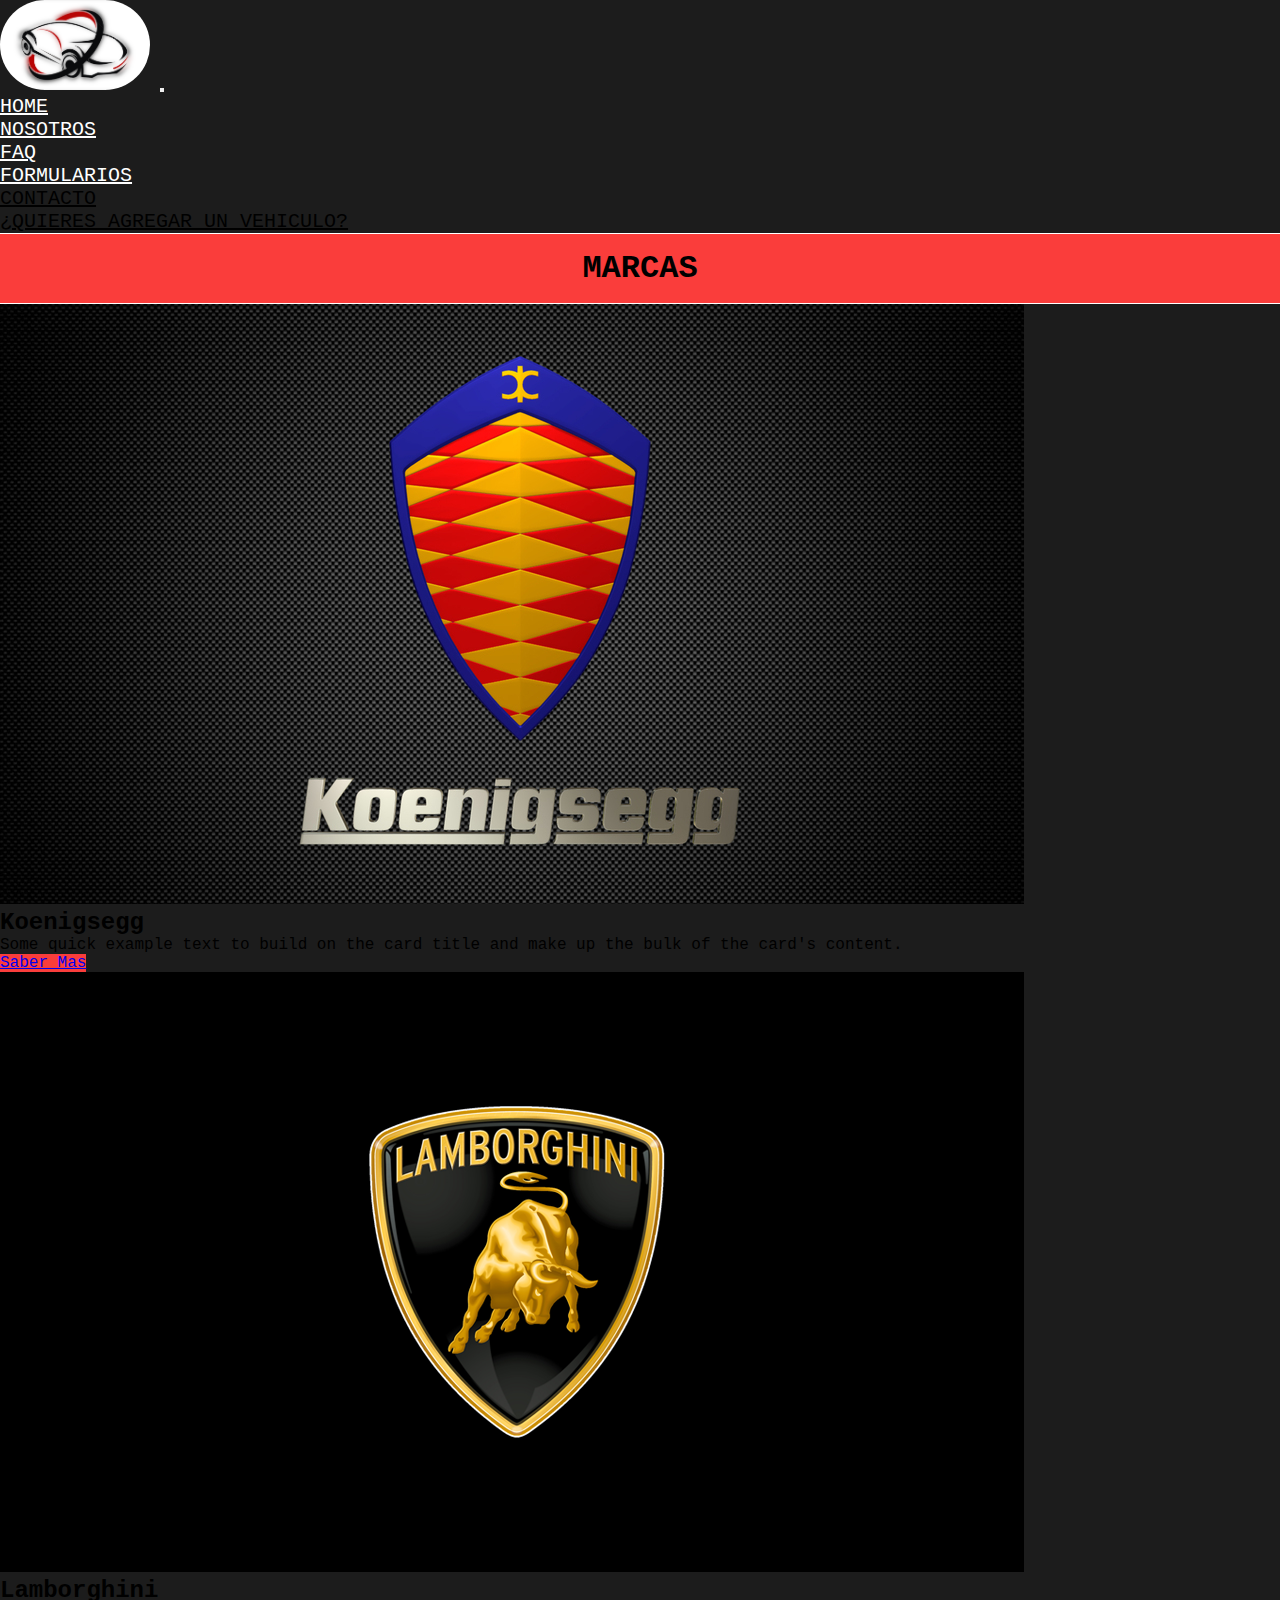
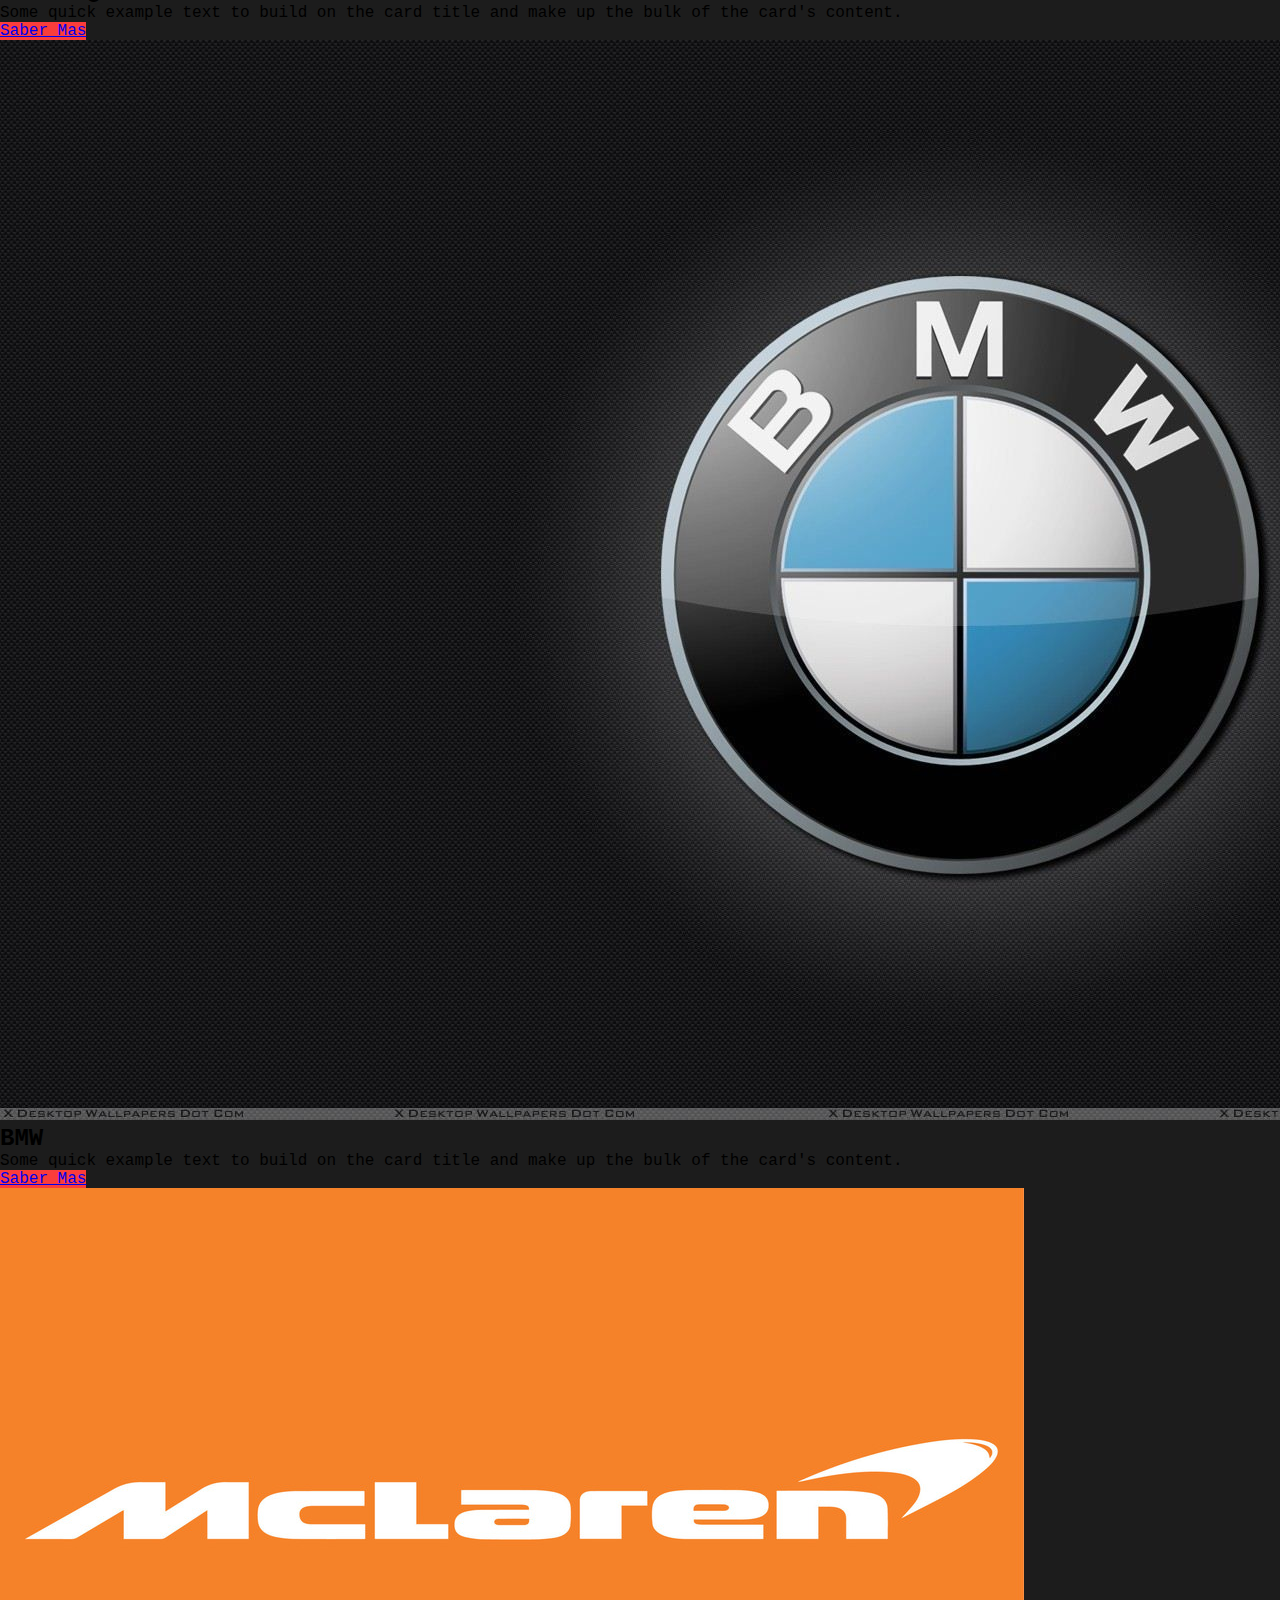
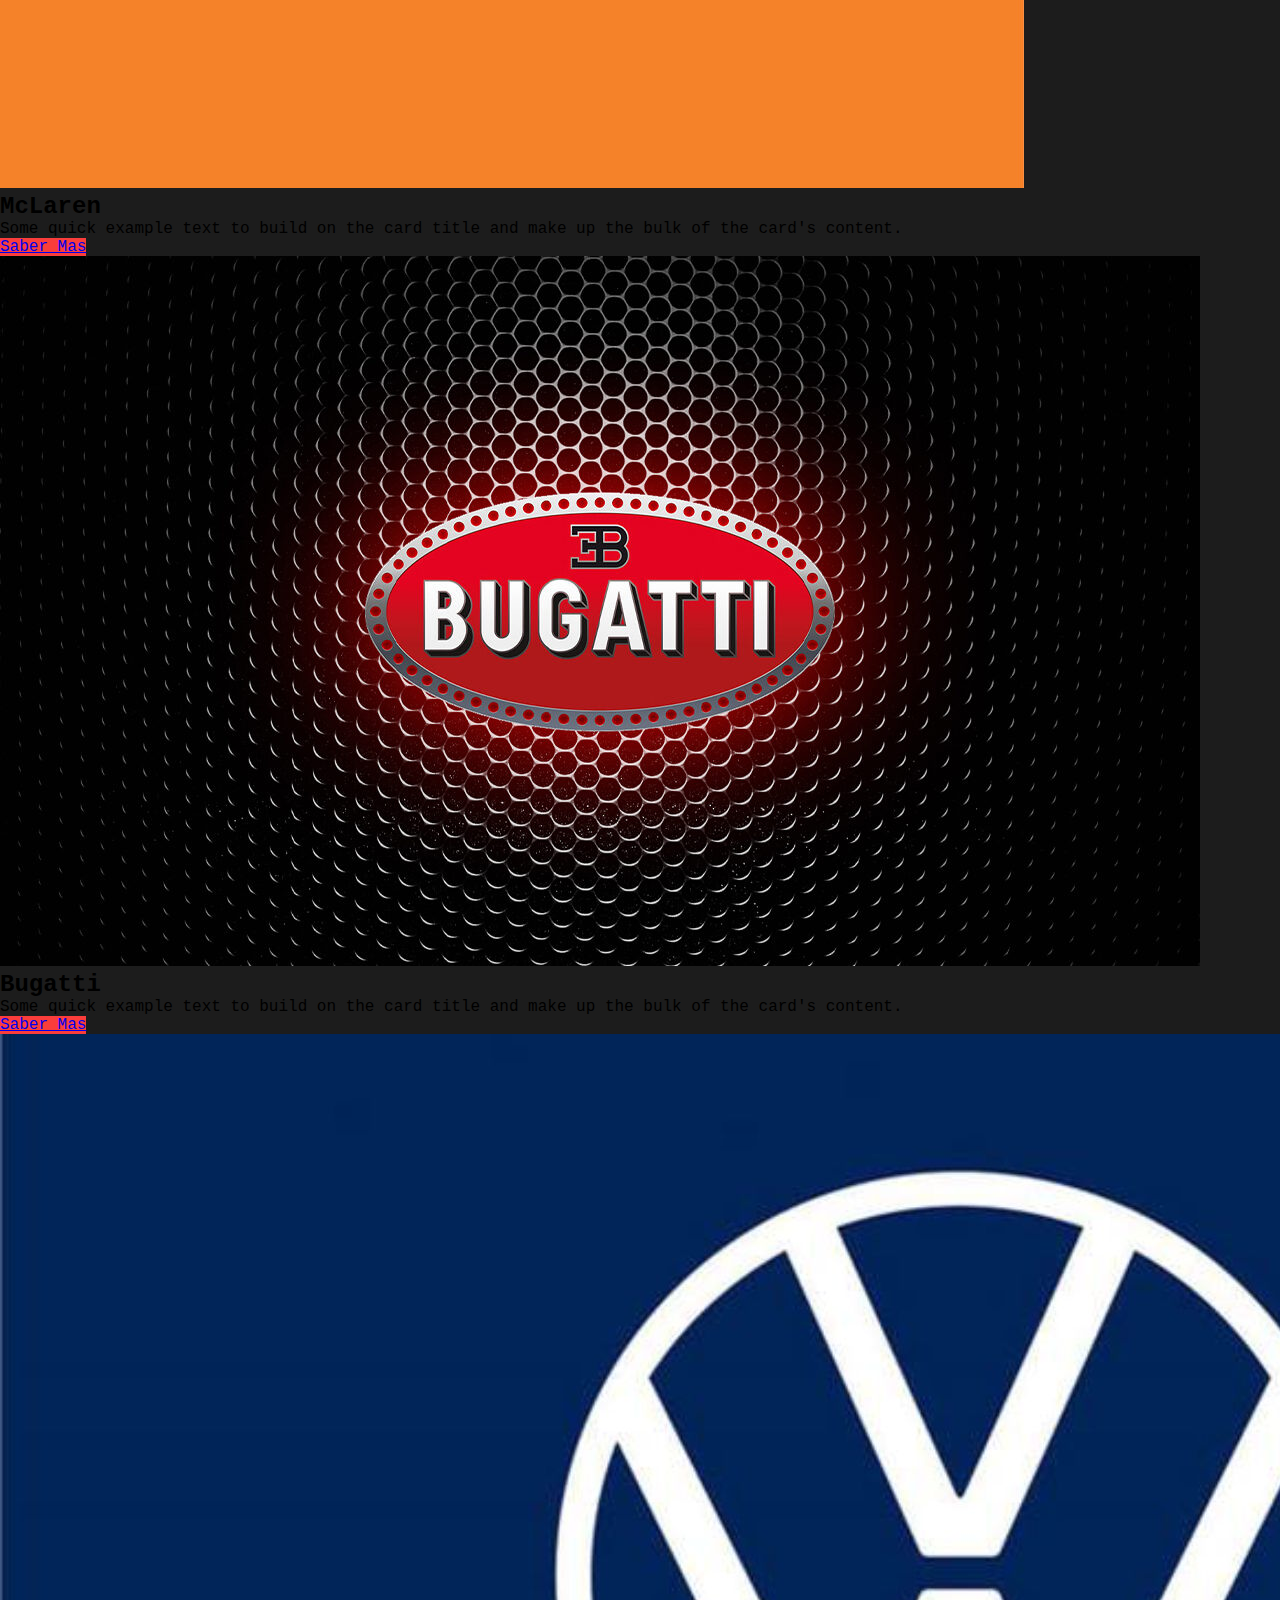
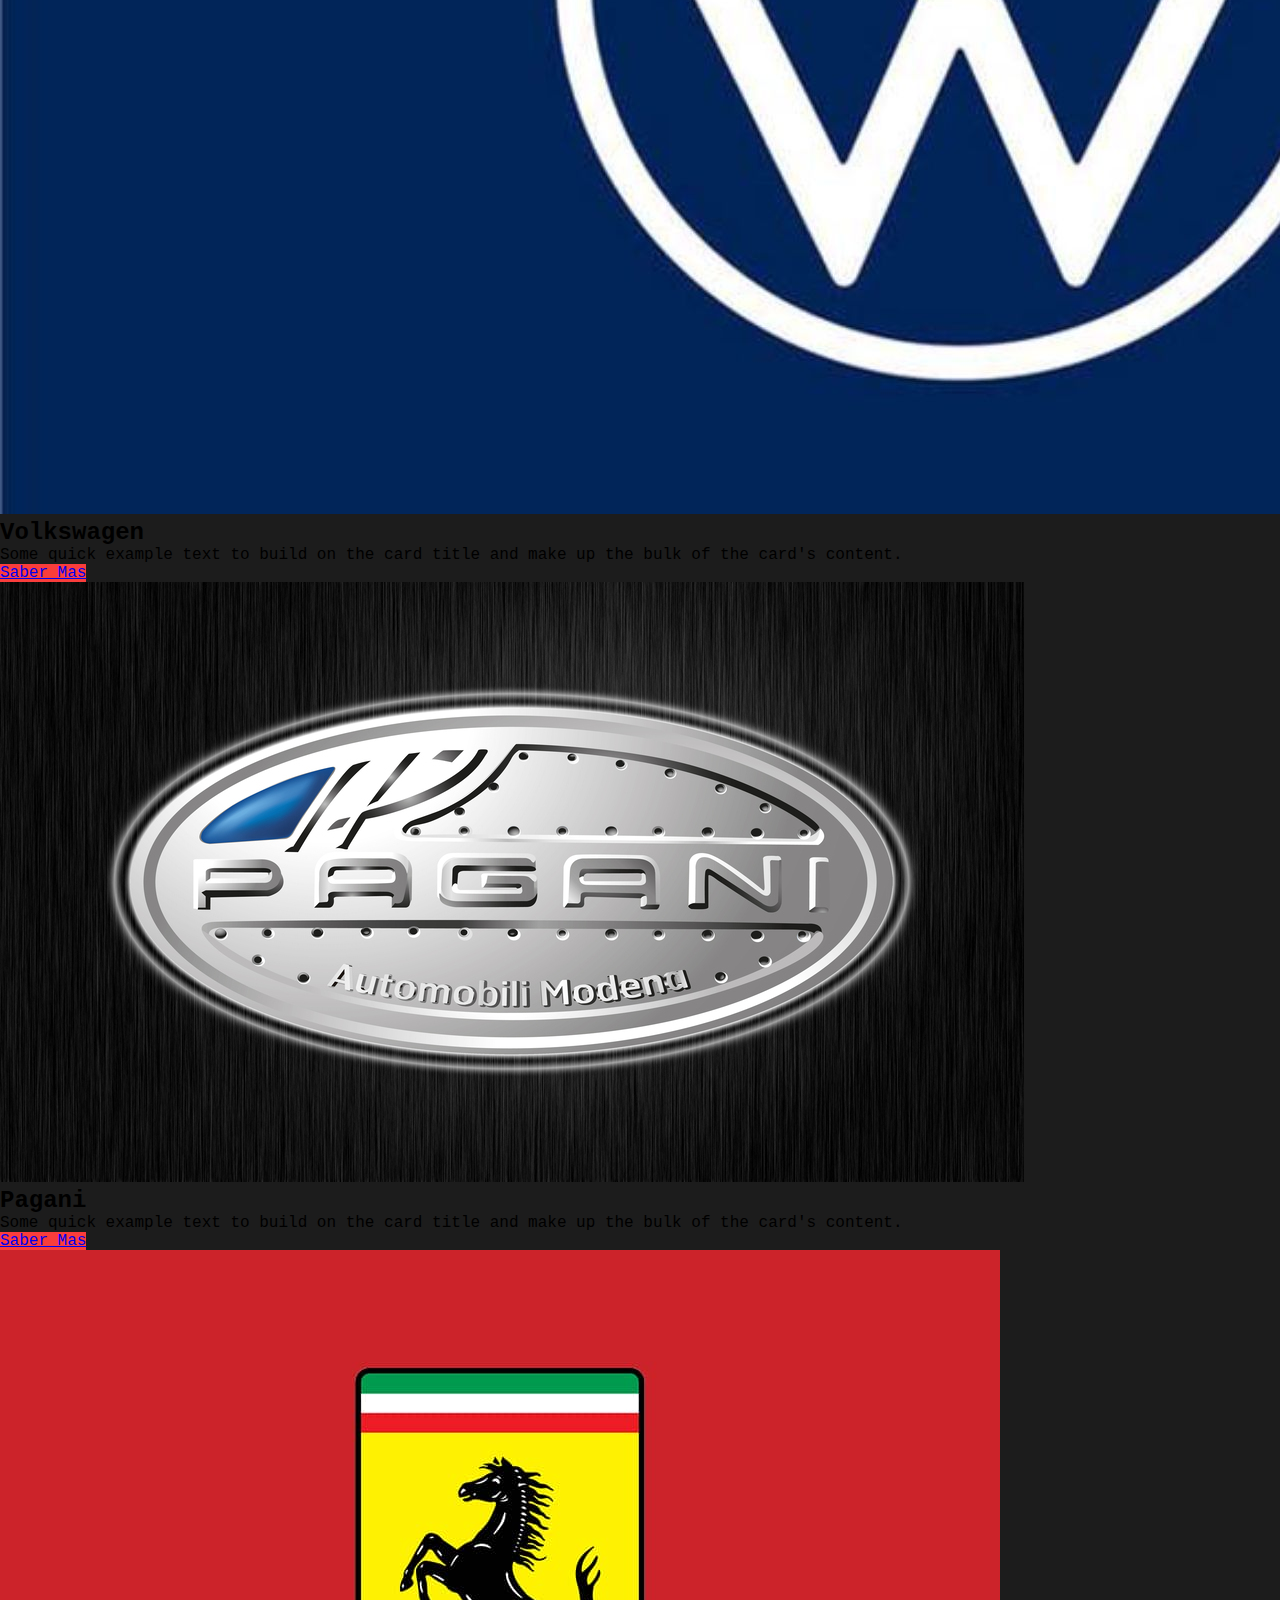
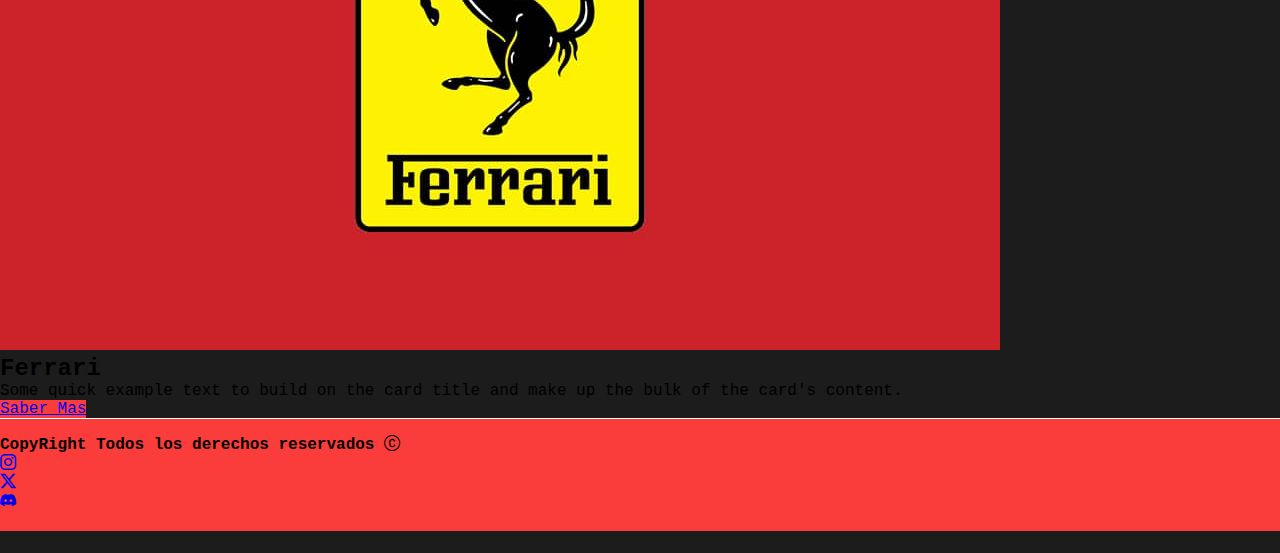
<file: index.html>
<!DOCTYPE html>
<html lang="es">
  <head>
    <meta charset="UTF-8" />
    <meta name="viewport" content="width=device-width, initial-scale=1.0" />
    <meta name="description" content="Somos una pagina aficionada a los motores, que busca brindar la mayor informacion actualizada hasta la fecha">
    <title>TuMundoMotor</title>
    <link
      href="https://cdn.jsdelivr.net/npm/bootstrap@5.3.2/dist/css/bootstrap.min.css"
      rel="stylesheet"
      integrity="sha384-T3c6CoIi6uLrA9TneNEoa7RxnatzjcDSCmG1MXxSR1GAsXEV/Dwwykc2MPK8M2HN"
      crossorigin="anonymous"
    />
    <link
      rel="stylesheet"
      href="https://cdn.jsdelivr.net/npm/bootstrap-icons@1.11.1/font/bootstrap-icons.css"
    />
    <link rel="stylesheet" href="css/style.css" />
  </head>
  <body>
    <header class="navbar navbar-expand-lg sticky-top">
      <a class="navbar-brand" href="#"
        ><img
          class="logo"
          src="imagenes/segundo-logo.editado.png"
          alt="logo pag"
      /></a>
      <button
        class="navbar-toggler"
        type="button"
        data-bs-toggle="collapse"
        data-bs-target="#navbarNavDropdown"
        aria-controls="navbarNavDropdown"
        aria-expanded="false"
        aria-label="Toggle navigation"
      >
        <span class="navbar-toggler-icon"></span>
      </button>
      <div class="collapse navbar-collapse" id="navbarNavDropdown">
        <ul class="navbar-nav mx-auto menuNav">
          <li class="nav-item">
            <a class="nav-link" aria-current="page" href="#">Home</a>
          </li>
          <li class="nav-item">
            <a class="nav-link" href="html/nosotros.html">Nosotros</a>
          </li>
          <li class="nav-item">
            <a class="nav-link" href="html/faq.html">FAQ</a>
          </li>
          <li class="nav-item dropdown">
            <a
              class="nav-link dropdown-toggle"
              href="#"
              role="button"
              data-bs-toggle="dropdown"
              aria-expanded="false"
            >
              Formularios
            </a>
            <ul class="dropdown-menu menuForm">
              <li>
                <a class="dropdown-item" href="html/contacto.html">Contacto</a>
              </li>
              <li>
                <a class="dropdown-item" href="html/agregarVehiculo.html"
                  >¿Quieres Agregar Un Vehiculo?</a
                >
              </li>
            </ul>
          </li>
        </ul>
      </div>
    </header>

    <h1 class="marca">Marcas</h1>
    <section class="container-fluid">
      <div class="row">
        <div class="card col-xl-3 col-md-6 col-sm-12 border border-black">
          <img
            src="imagenes/logo-koenigseg-ultimo.jpg"
            class="card-img-top border"
            alt="Logo Koeniseg"
          />
          <div class="card-body">
            <h2 class="card-title text-center fw-semibold text-uppercase">
              Koenigsegg
            </h2>
            <p class="card-text text-center">
              Some quick example text to build on the card title and make up the
              bulk of the card's content.
            </p>
            <div class="colorHover">
              <a
                href="html/koenisegg.html"
                class="btn colorBoton d-flex justify-content-center fw-semibold"
                >Saber Mas</a
              >
            </div>
          </div>
        </div>

        <div class="card col-xl-3 col-md-6 col-sm-12 border border-black">
          <img
            src="imagenes/Lamborghini-logo.png"
            class="card-img-top border"
            alt="logo lamborghini"
          />
          <div class="card-body">
            <h2 class="card-title text-center fw-semibold text-uppercase">
              Lamborghini
            </h2>
            <p class="card-text text-center">
              Some quick example text to build on the card title and make up the
              bulk of the card's content.
            </p>
            <div class="colorHover">
              <a
                href="#"
                class="btn colorBoton d-flex justify-content-center fw-semibold"
                >Saber Mas</a
              >
            </div>
          </div>
        </div>

        <div class="card col-xl-3 col-md-6 col-sm-12 border border-black">
          <img
            src="imagenes/logo-bmw2.jpg"
            class="card-img-top border border-black"
            alt="logo bmw"
          />
          <div class="card-body">
            <h2 class="card-title text-center fw-semibold text-uppercase">
              BMW
            </h2>
            <p class="card-text text-center">
              Some quick example text to build on the card title and make up the
              bulk of the card's content.
            </p>
            <div class="colorHover">
              <a
                href="#"
                class="btn colorBoton d-flex justify-content-center fw-semibold"
                >Saber Mas</a
              >
            </div>
          </div>
        </div>

        <div class="card col-xl-3 col-md-6 col-sm-12 border border-black">
          <img
            src="imagenes/logo-mcclaren-ultimo.jpg"
            class="card-img-top border border-black"
            alt="logo McLaren "
          />
          <div class="card-body">
            <h2 class="card-title text-center fw-semibold text-uppercase">
              McLaren
            </h2>
            <p class="card-text text-center">
              Some quick example text to build on the card title and make up the
              bulk of the card's content.
            </p>
            <div class="colorHover">
              <a
                href="#"
                class="btn colorBoton d-flex justify-content-center fw-semibold"
                >Saber Mas</a
              >
            </div>
          </div>
        </div>

        <div class="card col-xl-3 col-md-6 col-sm-12 border border-black">
          <img
            src="imagenes/logo-bugatti-ultimo.jpg"
            class="card-img-top border border-black"
            alt="logo Bugatti "
          />
          <div class="card-body">
            <h2 class="card-title text-center fw-semibold text-uppercase">
              Bugatti
            </h2>
            <p class="card-text text-center">
              Some quick example text to build on the card title and make up the
              bulk of the card's content.
            </p>
            <div class="colorHover">
              <a
                href="#"
                class="btn colorBoton d-flex justify-content-center fw-semibold"
                >Saber Mas</a
              >
            </div>
          </div>
        </div>

        <div class="card col-xl-3 col-md-6 col-sm-12 border border-black">
          <img
            src="imagenes/logo-volksvagen.jpg"
            class="card-img-top border border-black"
            alt="logo volksvagen "
          />
          <div class="card-body">
            <h2 class="card-title text-center fw-semibold text-uppercase">
              Volkswagen
            </h2>
            <p class="card-text text-center">
              Some quick example text to build on the card title and make up the
              bulk of the card's content.
            </p>
            <div class="colorHover">
              <a
                href="#"
                class="btn colorBoton d-flex justify-content-center fw-semibold"
                >Saber Mas</a
              >
            </div>
          </div>
        </div>

        <div class="card col-xl-3 col-md-6 col-sm-12 border border-black">
          <img
            src="imagenes/logo-pagani.jpg"
            class="card-img-top border border-black"
            alt="logo Pagani "
          />
          <div class="card-body">
            <h2 class="card-title text-center fw-semibold text-uppercase">
              Pagani
            </h2>
            <p class="card-text text-center">
              Some quick example text to build on the card title and make up the
              bulk of the card's content.
            </p>
            <div class="colorHover">
              <a
                href="#"
                class="btn colorBoton d-flex justify-content-center fw-semibold"
                >Saber Mas</a
              >
            </div>
          </div>
        </div>

        <div class="card col-xl-3 col-md-6 col-sm-12 border border-black">
          <img
            src="imagenes/logo-ferrari.jpg"
            class="card-img-top border border-black"
            alt="logo ferrari "
          />
          <div class="card-body">
            <h2 class="card-title text-center fw-semibold text-uppercase">
              Ferrari
            </h2>
            <p class="card-text text-center">
              Some quick example text to build on the card title and make up the
              bulk of the card's content.
            </p>
            <div class="colorHover">
              <a
                href="#"
                class="btn colorBoton d-flex justify-content-center fw-semibold"
                >Saber Mas</a
              >
            </div>
          </div>
        </div>
      </div>
    </section>

    <footer class="footer mt-2">
      <div class="row mx-auto">
        <div class="text-center">
          <p>
            CopyRight Todos los derechos reservados
            <i class="bi bi-c-circle"></i>
          </p>
        </div>

        <div class="text-center">
          <ul class="list-unstyled list-inline">
            <li class="list-inline-item">
              <a
                href="https://www.instagram.com/koenigsegg/"
                target="_blank"
                class="text-dark"
              >
                <i class="bi bi-instagram"></i>
              </a>
            </li>

            <li class="list-inline-item">
              <a
                href="https://twitter.com/koenigsegg"
                target="_blank"
                class="text-dark"
              >
                <i class="bi bi-twitter-x"></i>
              </a>
            </li>

            <li class="list-inline-item">
              <a
                href="https://discord.gg/topdrives"
                target="_blank"
                class="text-dark"
              >
                <i class="bi bi-discord"></i>
              </a>
            </li>
          </ul>
        </div>
      </div>
    </footer>

    <script
      src="https://cdn.jsdelivr.net/npm/bootstrap@5.3.2/dist/js/bootstrap.bundle.min.js"
      integrity="sha384-C6RzsynM9kWDrMNeT87bh95OGNyZPhcTNXj1NW7RuBCsyN/o0jlpcV8Qyq46cDfL"
      crossorigin="anonymous"
    ></script>
  </body>
</html>
</file>
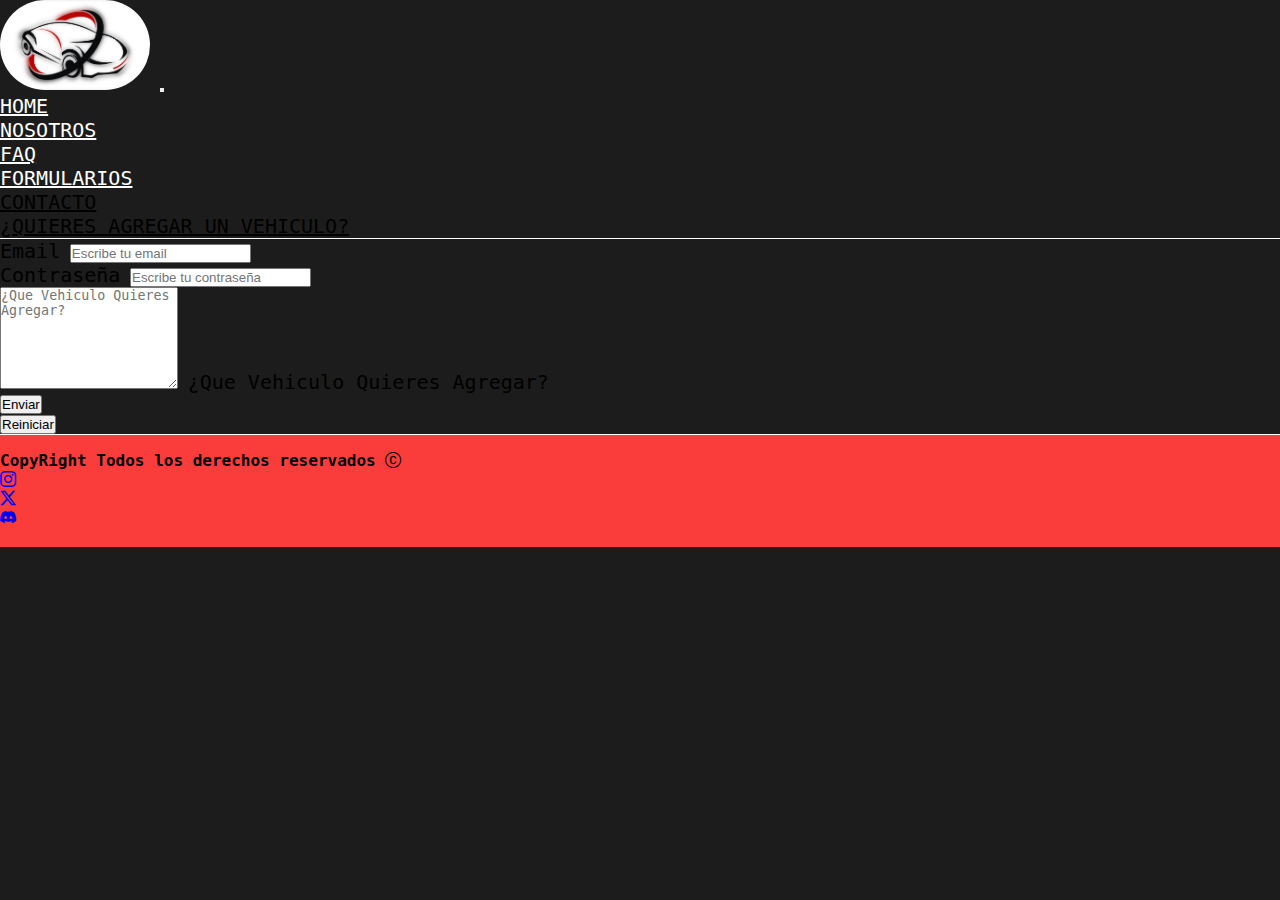
<file: html/agregarVehiculo.html>
<!DOCTYPE html>
<html lang="es">
  <head>
    <meta charset="UTF-8" />
    <meta name="viewport" content="width=device-width, initial-scale=1.0" />
    <meta
      name="description"
      content="Somos una pagina aficionada a los motores, que busca brindar la mayor informacion actualizada hasta la fecha"
    />
    <title>TuMundoMotor</title>
    <link
      href="https://cdn.jsdelivr.net/npm/bootstrap@5.3.2/dist/css/bootstrap.min.css"
      rel="stylesheet"
      integrity="sha384-T3c6CoIi6uLrA9TneNEoa7RxnatzjcDSCmG1MXxSR1GAsXEV/Dwwykc2MPK8M2HN"
      crossorigin="anonymous"
    />
    <link
      rel="stylesheet"
      href="https://cdn.jsdelivr.net/npm/bootstrap-icons@1.11.1/font/bootstrap-icons.css"
    />
    <link rel="stylesheet" href="../css/style.css" />
  </head>
  <body>
    <header class="navbar navbar-expand-lg sticky-top">
      <a class="navbar-brand" href="../index.html"
        ><img
          class="logo"
          src="../imagenes/segundo-logo.editado.png"
          alt="logo pag"
      /></a>
      <button
        class="navbar-toggler"
        type="button"
        data-bs-toggle="collapse"
        data-bs-target="#navbarNavDropdown"
        aria-controls="navbarNavDropdown"
        aria-expanded="false"
        aria-label="Toggle navigation"
      >
        <span class="navbar-toggler-icon"></span>
      </button>
      <div class="collapse navbar-collapse" id="navbarNavDropdown">
        <ul class="navbar-nav mx-auto menuNav">
          <li class="nav-item">
            <a class="nav-link" aria-current="page" href="../index.html"
              >Home</a
            >
          </li>
          <li class="nav-item">
            <a class="nav-link" href="nosotros.html">Nosotros</a>
          </li>
          <li class="nav-item">
            <a class="nav-link" href="faq.html">FAQ</a>
          </li>
          <li class="nav-item dropdown">
            <a
              class="nav-link dropdown-toggle"
              href="#"
              role="button"
              data-bs-toggle="dropdown"
              aria-expanded="false"
            >
              Formularios
            </a>
            <ul class="dropdown-menu menuForm">
              <li>
                <a class="dropdown-item" href="contacto.html">Contacto</a>
              </li>
              <li>
                <a class="dropdown-item" href="agregarVehiculo.html"
                  >¿Quieres Agregar Un Vehiculo?</a
                >
              </li>
            </ul>
          </li>
        </ul>
      </div>
    </header>

    <div class="container">
      <form class="row mb-4 mt-4 border border-white p-3 text-center">
        <div class="col-6">
          <label for="emailInput" class="form-label text-white fw-semibold"
            >Email</label
          >
          <input
            type="email"
            class="form-control"
            id="emailInput"
            placeholder="Escribe tu email"
          />
        </div>

        <div class="col-6">
          <label for="inputPass" class="form-label text-white fw-semibold"
            >Contraseña</label
          >
          <input
            type="password"
            class="form-control"
            id="inputPass"
            placeholder="Escribe tu contraseña"
          />
        </div>

        <div class="col-12">
          <div class="form-floating mt-3">
            <textarea
              class="form-control"
              placeholder="¿Que Vehiculo Quieres Agregar?"
              id="floatingTextarea2"
              style="height: 100px"
            ></textarea>
            <label for="floatingTextarea2"
              >¿Que Vehiculo Quieres Agregar?</label
            >
          </div>
        </div>

        <div class="col-6 mt-2">
          <button type="submit" class="btn btn-light">Enviar</button>
        </div>

        <div class="col-6 mt-2">
          <button type="reset" class="btn btn-light">Reiniciar</button>
        </div>
      </form>
    </div>

    <footer class="footer">
      <div class="row mx-auto">
        <div class="text-center">
          <p>
            CopyRight Todos los derechos reservados
            <i class="bi bi-c-circle"></i>
          </p>
        </div>

        <div class="text-center">
          <ul class="list-unstyled list-inline">
            <li class="list-inline-item">
              <a
                href="https://www.instagram.com/koenigsegg/"
                target="_blank"
                class="text-dark"
              >
                <i class="bi bi-instagram"></i>
              </a>
            </li>

            <li class="list-inline-item">
              <a
                href="https://twitter.com/koenigsegg"
                target="_blank"
                class="text-dark"
              >
                <i class="bi bi-twitter-x"></i>
              </a>
            </li>

            <li class="list-inline-item">
              <a
                href="https://discord.gg/topdrives"
                target="_blank"
                class="text-dark"
              >
                <i class="bi bi-discord"></i>
              </a>
            </li>
          </ul>
        </div>
      </div>
    </footer>

    <script
      src="https://cdn.jsdelivr.net/npm/bootstrap@5.3.2/dist/js/bootstrap.bundle.min.js"
      integrity="sha384-C6RzsynM9kWDrMNeT87bh95OGNyZPhcTNXj1NW7RuBCsyN/o0jlpcV8Qyq46cDfL"
      crossorigin="anonymous"
    ></script>
  </body>
</html>
</file>
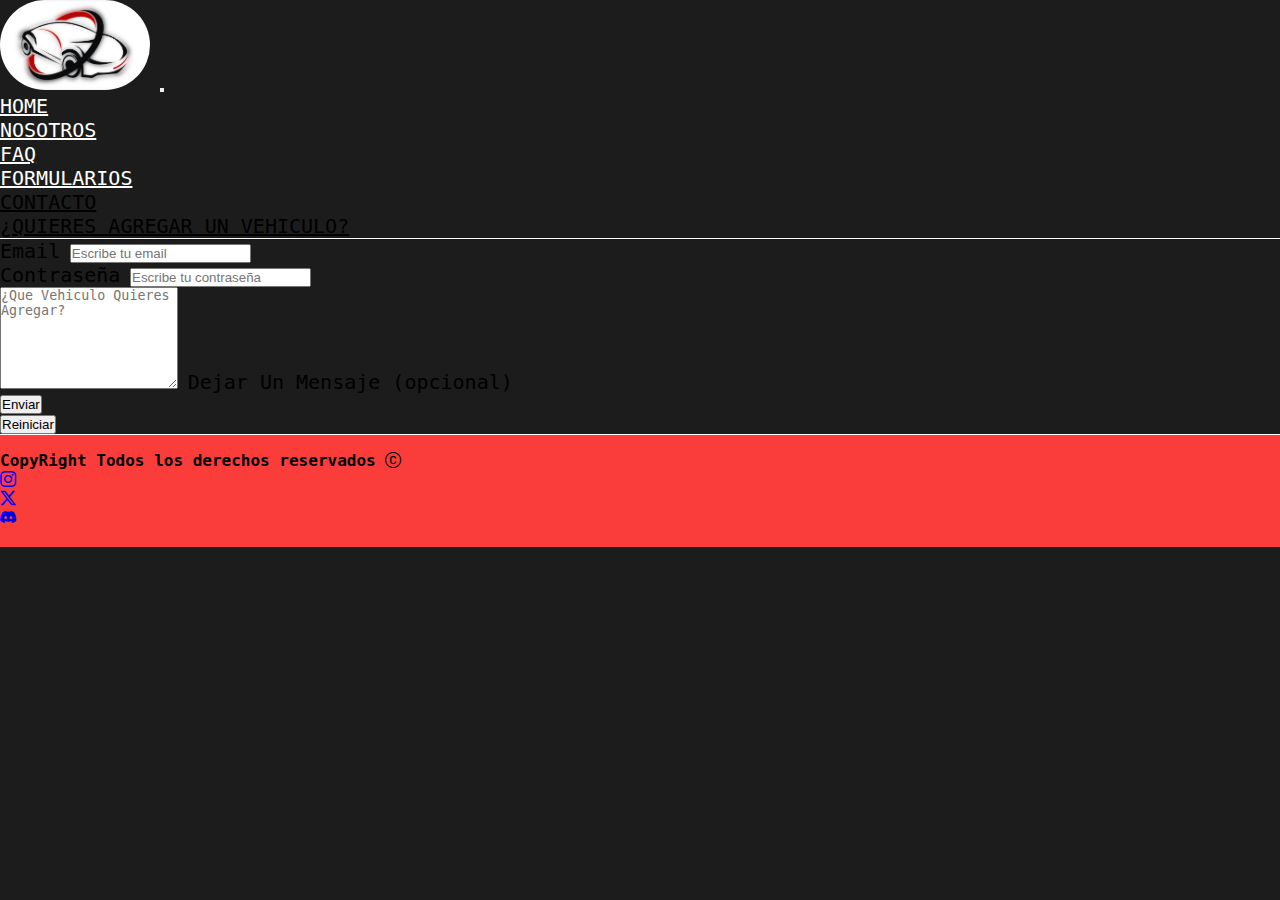
<file: html/contacto.html>
<!DOCTYPE html>
<html lang="es">
  <head>
    <meta charset="UTF-8" />
    <meta name="viewport" content="width=device-width, initial-scale=1.0" />
    <meta name="description" content="Somos una pagina aficionada a los motores, que busca brindar la mayor informacion actualizada hasta la fecha">
    <title>TuMundoMotor</title>
    <link
      href="https://cdn.jsdelivr.net/npm/bootstrap@5.3.2/dist/css/bootstrap.min.css"
      rel="stylesheet"
      integrity="sha384-T3c6CoIi6uLrA9TneNEoa7RxnatzjcDSCmG1MXxSR1GAsXEV/Dwwykc2MPK8M2HN"
      crossorigin="anonymous"
    />
    <link
      rel="stylesheet"
      href="https://cdn.jsdelivr.net/npm/bootstrap-icons@1.11.1/font/bootstrap-icons.css"
    />
    <link rel="stylesheet" href="../css/style.css" />
  </head>
  <body>
    <header class="navbar navbar-expand-lg sticky-top">
      <a class="navbar-brand" href="../index.html"
        ><img
          class="logo"
          src="../imagenes/segundo-logo.editado.png"
          alt="logo pag"
      /></a>
      <button
        class="navbar-toggler"
        type="button"
        data-bs-toggle="collapse"
        data-bs-target="#navbarNavDropdown"
        aria-controls="navbarNavDropdown"
        aria-expanded="false"
        aria-label="Toggle navigation"
      >
        <span class="navbar-toggler-icon"></span>
      </button>
      <div class="collapse navbar-collapse" id="navbarNavDropdown">
        <ul class="navbar-nav mx-auto menuNav">
          <li class="nav-item">
            <a class="nav-link" aria-current="page" href="../index.html"
              >Home</a
            >
          </li>
          <li class="nav-item">
            <a class="nav-link" href="nosotros.html">Nosotros</a>
          </li>
          <li class="nav-item">
            <a class="nav-link" href="faq.html">FAQ</a>
          </li>
          <li class="nav-item dropdown">
            <a
              class="nav-link dropdown-toggle"
              href="#"
              role="button"
              data-bs-toggle="dropdown"
              aria-expanded="false"
            >
              Formularios
            </a>
            <ul class="dropdown-menu menuForm">
              <li>
                <a class="dropdown-item" href="contacto.html">Contacto</a>
              </li>
              <li>
                <a class="dropdown-item" href="agregarVehiculo.html"
                  >¿Quieres Agregar Un Vehiculo?</a
                >
              </li>
            </ul>
          </li>
        </ul>
      </div>
    </header>

    <div class="container">
      <form class="row mb-4 mt-4 border border-white p-3 text-center">
        <div class="col-6">
          <label for="emailInput" class="form-label text-white fw-semibold"
            >Email</label
          >
          <input
            type="email"
            class="form-control"
            id="emailInput"
            placeholder="Escribe tu email"
          />
        </div>

        <div class="col-6">
          <label for="inputPass" class="form-label text-white fw-semibold"
            >Contraseña</label
          >
          <input
            type="password"
            class="form-control"
            id="inputPass"
            placeholder="Escribe tu contraseña"
          />
        </div>

        <div class="col-12">
          <div class="form-floating mt-3">
            <textarea
              class="form-control"
              placeholder="¿Que Vehiculo Quieres Agregar?"
              id="floatingTextarea2"
              style="height: 100px"
            ></textarea>
            <label for="floatingTextarea2"
              >Dejar Un Mensaje (opcional)</label
            >
          </div>
        </div>

        <div class="col-6 mt-2">
          <button type="submit" class="btn btn-light">Enviar</button>
        </div>

        <div class="col-6 mt-2">
          <button type="reset" class="btn btn-light">Reiniciar</button>
        </div>
      </form>
    </div>

    <footer class="footer">
      <div class="row mx-auto">
        <div class="text-center">
          <p>
            CopyRight Todos los derechos reservados
            <i class="bi bi-c-circle"></i>
          </p>
        </div>

        <div class="text-center">
          <ul class="list-unstyled list-inline">
            <li class="list-inline-item">
              <a
                href="https://www.instagram.com/koenigsegg/"
                target="_blank"
                class="text-dark"
              >
                <i class="bi bi-instagram"></i>
              </a>
            </li>

            <li class="list-inline-item">
              <a
                href="https://twitter.com/koenigsegg"
                target="_blank"
                class="text-dark"
              >
                <i class="bi bi-twitter-x"></i>
              </a>
            </li>

            <li class="list-inline-item">
              <a
                href="https://discord.gg/topdrives"
                target="_blank"
                class="text-dark"
              >
                <i class="bi bi-discord"></i>
              </a>
            </li>
          </ul>
        </div>
      </div>
    </footer>

    <script
      src="https://cdn.jsdelivr.net/npm/bootstrap@5.3.2/dist/js/bootstrap.bundle.min.js"
      integrity="sha384-C6RzsynM9kWDrMNeT87bh95OGNyZPhcTNXj1NW7RuBCsyN/o0jlpcV8Qyq46cDfL"
      crossorigin="anonymous"
    ></script>
  </body>
</html>
</file>
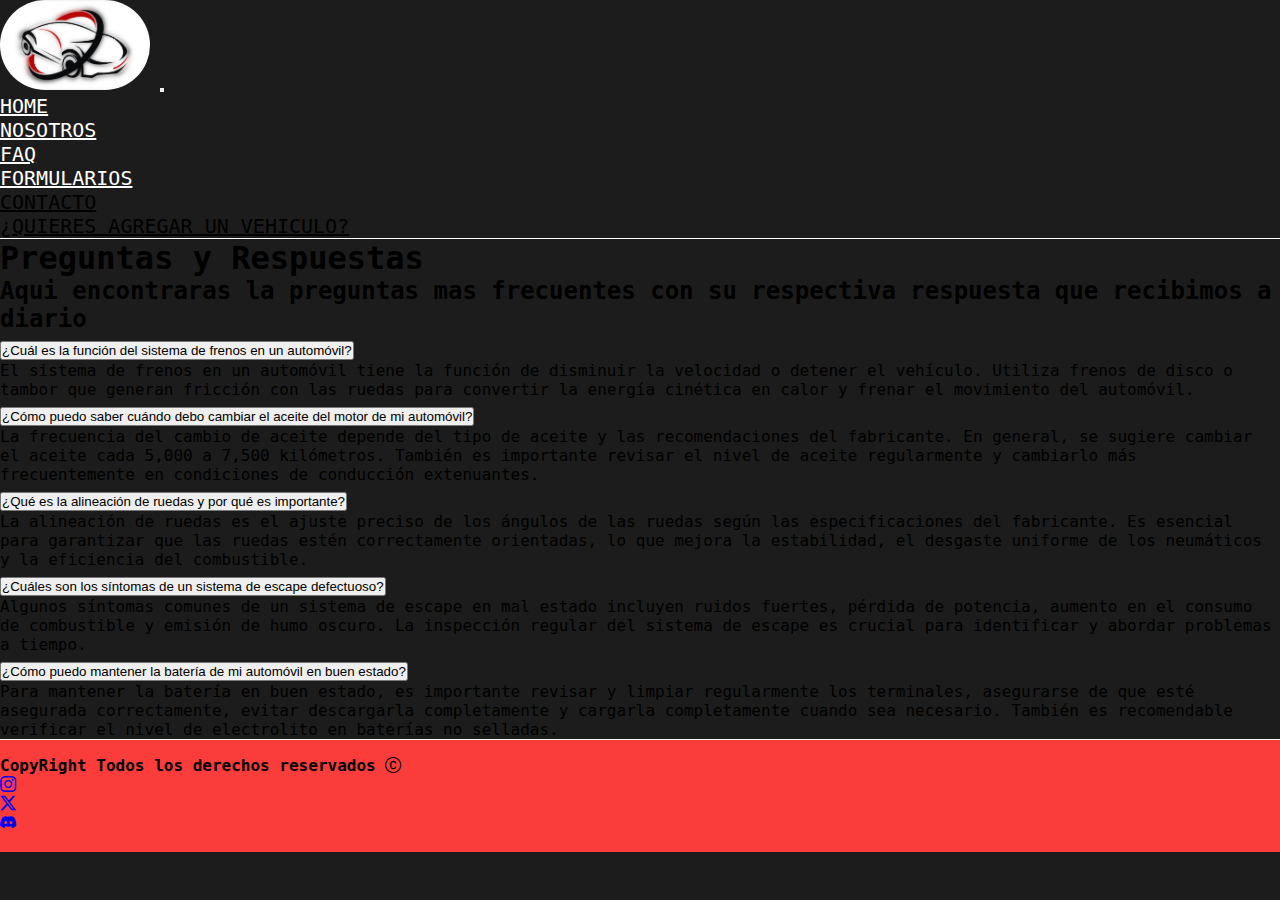
<file: html/faq.html>
<!DOCTYPE html>
<html lang="es">
  <head>
    <meta charset="UTF-8" />
    <meta name="viewport" content="width=device-width, initial-scale=1.0" />
    <meta name="description" content="Somos una pagina aficionada a los motores, que busca brindar la mayor informacion actualizada hasta la fecha">
    <title>TuMundoMotor</title>
    <link
      href="https://cdn.jsdelivr.net/npm/bootstrap@5.3.2/dist/css/bootstrap.min.css"
      rel="stylesheet"
      integrity="sha384-T3c6CoIi6uLrA9TneNEoa7RxnatzjcDSCmG1MXxSR1GAsXEV/Dwwykc2MPK8M2HN"
      crossorigin="anonymous"
    />
    <link
      rel="stylesheet"
      href="https://cdn.jsdelivr.net/npm/bootstrap-icons@1.11.1/font/bootstrap-icons.css"
    />
    <link rel="stylesheet" href="../css/style.css" />
  </head>
  <body>
    <header class="navbar navbar-expand-lg sticky-top">
      <a class="navbar-brand" href="../index.html"
        ><img
          class="logo"
          src="../imagenes/segundo-logo.editado.png"
          alt="logo pag"
      /></a>
      <button
        class="navbar-toggler"
        type="button"
        data-bs-toggle="collapse"
        data-bs-target="#navbarNavDropdown"
        aria-controls="navbarNavDropdown"
        aria-expanded="false"
        aria-label="Toggle navigation"
      >
        <span class="navbar-toggler-icon"></span>
      </button>
      <div class="collapse navbar-collapse" id="navbarNavDropdown">
        <ul class="navbar-nav mx-auto menuNav">
          <li class="nav-item">
            <a class="nav-link" aria-current="page" href="../index.html"
              >Home</a
            >
          </li>
          <li class="nav-item">
            <a class="nav-link" href="nosotros.html">Nosotros</a>
          </li>
          <li class="nav-item">
            <a class="nav-link" href="faq.html">FAQ</a>
          </li>
          <li class="nav-item dropdown">
            <a
              class="nav-link dropdown-toggle"
              href="#"
              role="button"
              data-bs-toggle="dropdown"
              aria-expanded="false"
            >
              Formularios
            </a>
            <ul class="dropdown-menu menuForm">
              <li>
                <a class="dropdown-item" href="contacto.html">Contacto</a>
              </li>
              <li>
                <a class="dropdown-item" href="agregarVehiculo.html"
                  >¿Quieres Agregar Un Vehiculo?</a
                >
              </li>
            </ul>
          </li>
        </ul>
      </div>
    </header>

    <main class="container-fluid">
      <h1 class="text-white text-uppercase fw-medium">
        Preguntas y Respuestas
      </h1>

      <h2 class="text-white fs-4">
        Aqui encontraras la preguntas mas frecuentes con su respectiva respuesta
        que recibimos a diario
      </h2>

      <!-- <p class="text-center">
        <button
          class="btn btn-outline-light fs-5 mt-4"
          type="button"
          data-bs-toggle="collapse"
          data-bs-target="#collapseWidthExample"
          aria-expanded="false"
          aria-controls="collapseWidthExample"
        >
          ¿Cuál es la función del sistema de frenos en un automóvil?
        </button>
      </p>
      <div style="min-height: 120px">
        <div
          class="collapse collapse-horizontal text-center"
          id="collapseWidthExample"
        >
          <div class="card card-body fs-5">
            El sistema de frenos en un automóvil tiene la función de disminuir
            la velocidad o detener el vehículo. Utiliza frenos de disco o tambor
            que generan fricción con las ruedas para convertir la energía
            cinética en calor y frenar el movimiento del automóvil.
          </div>
        </div>
      </div>

      <p class="text-center">
        <button
          class="btn btn-outline-light fs-5 mt-4"
          type="button"
          data-bs-toggle="collapse"
          data-bs-target="#collapseWidthExample"
          aria-expanded="false"
          aria-controls="collapseWidthExample"
        >
          ¿Cómo puedo saber cuándo debo cambiar el aceite del motor de mi
          automóvil?
        </button>
      </p>
      <div style="min-height: 120px">
        <div
          class="collapse collapse-horizontal text-center"
          id="collapseWidthExample"
        >
          <div class="card card-body fs-5">
            La frecuencia del cambio de aceite depende del tipo de aceite y las
            recomendaciones del fabricante. En general, se sugiere cambiar el
            aceite cada 5,000 a 7,500 kilómetros. También es importante revisar
            el nivel de aceite regularmente y cambiarlo más frecuentemente en
            condiciones de conducción extenuantes.
          </div>
        </div>
      </div>

      <p class="text-center">
        <button
          class="btn btn-outline-light fs-5 mt-4"
          type="button"
          data-bs-toggle="collapse"
          data-bs-target="#collapseWidthExample"
          aria-expanded="false"
          aria-controls="collapseWidthExample"
        >
          ¿Qué es la alineación de ruedas y por qué es importante?
        </button>
      </p>
      <div style="min-height: 120px">
        <div
          class="collapse collapse-horizontal text-center"
          id="collapseWidthExample"
        >
          <div class="card card-body fs-5">
            La alineación de ruedas es el ajuste preciso de los ángulos de las
            ruedas según las especificaciones del fabricante. Es esencial para
            garantizar que las ruedas estén correctamente orientadas, lo que
            mejora la estabilidad, el desgaste uniforme de los neumáticos y la
            eficiencia del combustible.
          </div>
        </div>
      </div>

      <p class="text-center">
        <button
          class="btn btn-outline-light fs-5 mt-4"
          type="button"
          data-bs-toggle="collapse"
          data-bs-target="#collapseWidthExample"
          aria-expanded="false"
          aria-controls="collapseWidthExample"
        >
          ¿Cuáles son los síntomas de un sistema de escape defectuoso?
        </button>
      </p>
      <div style="min-height: 120px">
        <div
          class="collapse collapse-horizontal text-center"
          id="collapseWidthExample"
        >
          <div class="card card-body fs-5">
            Algunos síntomas comunes de un sistema de escape en mal estado
            incluyen ruidos fuertes, pérdida de potencia, aumento en el consumo
            de combustible y emisión de humo oscuro. La inspección regular del
            sistema de escape es crucial para identificar y abordar problemas a
            tiempo.
          </div>
        </div>
      </div>

      <p class="text-center">
        <button
          class="btn btn-outline-light fs-5 mt-4"
          type="button"
          data-bs-toggle="collapse"
          data-bs-target="#collapseWidthExample"
          aria-expanded="false"
          aria-controls="collapseWidthExample"
        >
          ¿Cómo puedo mantener la batería de mi automóvil en buen estado?
        </button>
      </p>
      <div style="min-height: 120px">
        <div
          class="collapse collapse-horizontal text-center"
          id="collapseWidthExample"
        >
          <div class="card card-body fs-5">
            Para mantener la batería en buen estado, es importante revisar y
            limpiar regularmente los terminales, asegurarse de que esté
            asegurada correctamente, evitar descargarla completamente y cargarla
            completamente cuando sea necesario. También es recomendable
            verificar el nivel de electrolito en baterías no selladas.
          </div>
        </div>
      </div> -->

      <div class="accordion" id="accordionExample">
        
        <div class="accordion-item">
          <h2 class="accordion-header">
            <button class="accordion-button collapsed fw-semibold text-uppercase" type="button" data-bs-toggle="collapse" data-bs-target="#collapseOne" aria-expanded="true" aria-controls="collapseOne">
              ¿Cuál es la función del sistema de frenos en un automóvil?
            </button>
          </h2>
          <div id="collapseOne" class="accordion-collapse collapse" data-bs-parent="#accordionExample">
            <div class="accordion-body">
              El sistema de frenos en un automóvil tiene la función de disminuir
              la velocidad o detener el vehículo. Utiliza frenos de disco o tambor
              que generan fricción con las ruedas para convertir la energía
              cinética en calor y frenar el movimiento del automóvil.
            </div>
          </div>
        </div>

        <div class="accordion-item">
          <h2 class="accordion-header">
            <button class="accordion-button collapsed mt-3 fw-semibold text-uppercase" type="button" data-bs-toggle="collapse" data-bs-target="#collapseTwo" aria-expanded="false" aria-controls="collapseTwo">
              ¿Cómo puedo saber cuándo debo cambiar el aceite del motor de mi
          automóvil?
            </button>
          </h2>
          <div id="collapseTwo" class="accordion-collapse collapse" data-bs-parent="#accordionExample">
            <div class="accordion-body">
              La frecuencia del cambio de aceite depende del tipo de aceite y las
            recomendaciones del fabricante. En general, se sugiere cambiar el
            aceite cada 5,000 a 7,500 kilómetros. También es importante revisar
            el nivel de aceite regularmente y cambiarlo más frecuentemente en
            condiciones de conducción extenuantes.
            </div>
          </div>
        </div>
        
        <div class="accordion-item">
          <h2 class="accordion-header">
            <button class="accordion-button collapsed mt-3 fw-semibold text-uppercase" type="button" data-bs-toggle="collapse" data-bs-target="#collapseThree" aria-expanded="false" aria-controls="collapseThree">
              ¿Qué es la alineación de ruedas y por qué es importante?
            </button>
          </h2>
          <div id="collapseThree" class="accordion-collapse collapse" data-bs-parent="#accordionExample">
            <div class="accordion-body">
              La alineación de ruedas es el ajuste preciso de los ángulos de las
              ruedas según las especificaciones del fabricante. Es esencial para
              garantizar que las ruedas estén correctamente orientadas, lo que
              mejora la estabilidad, el desgaste uniforme de los neumáticos y la
              eficiencia del combustible.
            </div>
          </div>
        </div>

        <div class="accordion-item">
          <h2 class="accordion-header">
            <button class="accordion-button collapsed mt-3 fw-semibold text-uppercase" type="button" data-bs-toggle="collapse" data-bs-target="#collapsecuatro" aria-expanded="false" aria-controls="collapsecuatro">
              ¿Cuáles son los síntomas de un sistema de escape defectuoso?
            </button>
          </h2>
          <div id="collapsecuatro" class="accordion-collapse collapse" data-bs-parent="#accordionExample">
            <div class="accordion-body">
              Algunos síntomas comunes de un sistema de escape en mal estado
            incluyen ruidos fuertes, pérdida de potencia, aumento en el consumo
            de combustible y emisión de humo oscuro. La inspección regular del
            sistema de escape es crucial para identificar y abordar problemas a
            tiempo.
            </div>
          </div>
        </div>

        <div class="accordion-item mb-3">
          <h2 class="accordion-header">
            <button class="accordion-button collapsed mt-3 fw-semibold text-uppercase" type="button" data-bs-toggle="collapse" data-bs-target="#collapsecinco" aria-expanded="false" aria-controls="collapsecinco">
              ¿Cómo puedo mantener la batería de mi automóvil en buen estado?
            </button>
          </h2>
          <div id="collapsecinco" class="accordion-collapse collapse" data-bs-parent="#accordionExample">
            <div class="accordion-body">
              Para mantener la batería en buen estado, es importante revisar y
            limpiar regularmente los terminales, asegurarse de que esté
            asegurada correctamente, evitar descargarla completamente y cargarla
            completamente cuando sea necesario. También es recomendable
            verificar el nivel de electrolito en baterías no selladas.
            </div>
          </div>
        </div>

      </div>

    </main>

    <footer class="footer">
      <div class="row mx-auto">
        <div class="text-center">
          <p>
            CopyRight Todos los derechos reservados
            <i class="bi bi-c-circle"></i>
          </p>
        </div>

        <div class="text-center">
          <ul class="list-unstyled list-inline">
            <li class="list-inline-item">
              <a
                href="https://www.instagram.com/koenigsegg/"
                target="_blank"
                class="text-dark"
              >
                <i class="bi bi-instagram"></i>
              </a>
            </li>

            <li class="list-inline-item">
              <a
                href="https://twitter.com/koenigsegg"
                target="_blank"
                class="text-dark"
              >
                <i class="bi bi-twitter-x"></i>
              </a>
            </li>

            <li class="list-inline-item">
              <a
                href="https://discord.gg/topdrives"
                target="_blank"
                class="text-dark"
              >
                <i class="bi bi-discord"></i>
              </a>
            </li>
          </ul>
        </div>
      </div>
    </footer>

    <script
      src="https://cdn.jsdelivr.net/npm/bootstrap@5.3.2/dist/js/bootstrap.bundle.min.js"
      integrity="sha384-C6RzsynM9kWDrMNeT87bh95OGNyZPhcTNXj1NW7RuBCsyN/o0jlpcV8Qyq46cDfL"
      crossorigin="anonymous"
    ></script>
  </body>
</html>
</file>
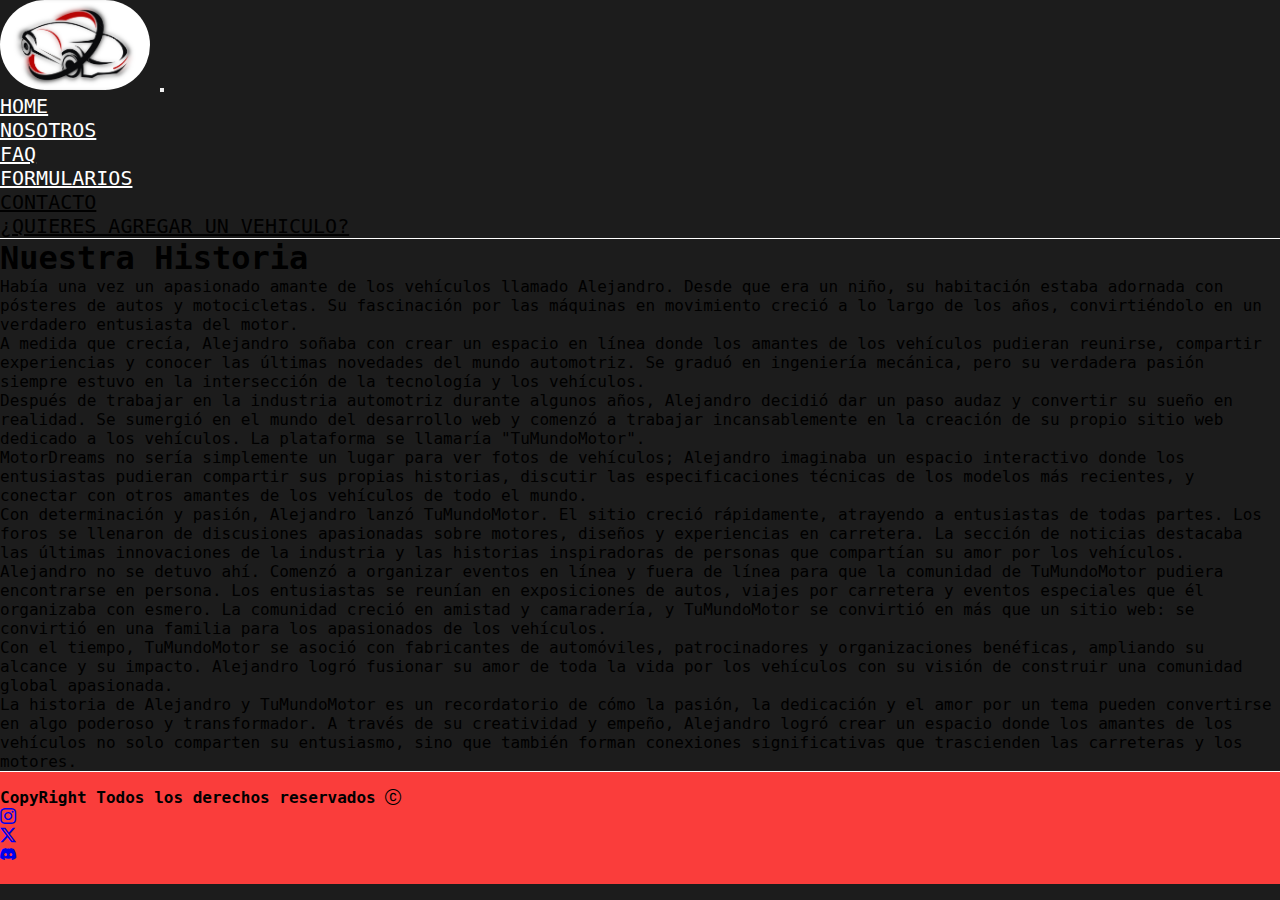
<file: html/nosotros.html>
<!DOCTYPE html>
<html lang="es">
  <head>
    <meta charset="UTF-8" />
    <meta name="viewport" content="width=device-width, initial-scale=1.0" />
    <meta name="description" content="Somos una pagina aficionada a los motores, que busca brindar la mayor informacion actualizada hasta la fecha">
    <title>TuMundoMotor</title>
    <link
      href="https://cdn.jsdelivr.net/npm/bootstrap@5.3.2/dist/css/bootstrap.min.css"
      rel="stylesheet"
      integrity="sha384-T3c6CoIi6uLrA9TneNEoa7RxnatzjcDSCmG1MXxSR1GAsXEV/Dwwykc2MPK8M2HN"
      crossorigin="anonymous"
    />
    <link
      rel="stylesheet"
      href="https://cdn.jsdelivr.net/npm/bootstrap-icons@1.11.1/font/bootstrap-icons.css"
    />
    <link rel="stylesheet" href="../css/style.css" />
  </head>
  <body>
    <header class="navbar navbar-expand-lg sticky-top">
      <a class="navbar-brand" href="../index.html"
        ><img
          class="logo"
          src="../imagenes/segundo-logo.editado.png"
          alt="logo pag"
      /></a>
      <button
        class="navbar-toggler"
        type="button"
        data-bs-toggle="collapse"
        data-bs-target="#navbarNavDropdown"
        aria-controls="navbarNavDropdown"
        aria-expanded="false"
        aria-label="Toggle navigation"
      >
        <span class="navbar-toggler-icon"></span>
      </button>
      <div class="collapse navbar-collapse" id="navbarNavDropdown">
        <ul class="navbar-nav mx-auto menuNav">
          <li class="nav-item">
            <a class="nav-link" aria-current="page" href="../index.html"
              >Home</a
            >
          </li>
          <li class="nav-item">
            <a class="nav-link" href="nosotros.html">Nosotros</a>
          </li>
          <li class="nav-item">
            <a class="nav-link" href="faq.html">FAQ</a>
          </li>
          <li class="nav-item dropdown">
            <a
              class="nav-link dropdown-toggle"
              href="#"
              role="button"
              data-bs-toggle="dropdown"
              aria-expanded="false"
            >
              Formularios
            </a>
            <ul class="dropdown-menu menuForm">
              <li>
                <a class="dropdown-item" href="contacto.html">Contacto</a>
              </li>
              <li>
                <a class="dropdown-item" href="agregarVehiculo.html"
                  >¿Quieres Agregar Un Vehiculo?</a
                >
              </li>
            </ul>
          </li>
        </ul>
      </div>
    </header>

    <main class="container-fluid">
      <h1 class="text-white text-uppercase mt-2">Nuestra Historia</h1>

      <div class="text-white mt-3 fs-5 container">
        <p>
          Había una vez un apasionado amante de los vehículos llamado Alejandro.
          Desde que era un niño, su habitación estaba adornada con pósteres de
          autos y motocicletas. Su fascinación por las máquinas en movimiento
          creció a lo largo de los años, convirtiéndolo en un verdadero
          entusiasta del motor.
        </p>

        <p>
          A medida que crecía, Alejandro soñaba con crear un espacio en línea
          donde los amantes de los vehículos pudieran reunirse, compartir
          experiencias y conocer las últimas novedades del mundo automotriz. Se
          graduó en ingeniería mecánica, pero su verdadera pasión siempre estuvo
          en la intersección de la tecnología y los vehículos.
        </p>

        <p>
          Después de trabajar en la industria automotriz durante algunos años,
          Alejandro decidió dar un paso audaz y convertir su sueño en realidad.
          Se sumergió en el mundo del desarrollo web y comenzó a trabajar
          incansablemente en la creación de su propio sitio web dedicado a los
          vehículos. La plataforma se llamaría "TuMundoMotor".
        </p>

        <p>
          MotorDreams no sería simplemente un lugar para ver fotos de vehículos;
          Alejandro imaginaba un espacio interactivo donde los entusiastas
          pudieran compartir sus propias historias, discutir las
          especificaciones técnicas de los modelos más recientes, y conectar con
          otros amantes de los vehículos de todo el mundo.
        </p>

        <p>
          Con determinación y pasión, Alejandro lanzó TuMundoMotor. El sitio
          creció rápidamente, atrayendo a entusiastas de todas partes. Los foros
          se llenaron de discusiones apasionadas sobre motores, diseños y
          experiencias en carretera. La sección de noticias destacaba las
          últimas innovaciones de la industria y las historias inspiradoras de
          personas que compartían su amor por los vehículos.
        </p>

        <p>
          Alejandro no se detuvo ahí. Comenzó a organizar eventos en línea y
          fuera de línea para que la comunidad de TuMundoMotor pudiera
          encontrarse en persona. Los entusiastas se reunían en exposiciones de
          autos, viajes por carretera y eventos especiales que él organizaba con
          esmero. La comunidad creció en amistad y camaradería, y TuMundoMotor
          se convirtió en más que un sitio web: se convirtió en una familia para
          los apasionados de los vehículos.
        </p>

        <p>
          Con el tiempo, TuMundoMotor se asoció con fabricantes de automóviles,
          patrocinadores y organizaciones benéficas, ampliando su alcance y su
          impacto. Alejandro logró fusionar su amor de toda la vida por los
          vehículos con su visión de construir una comunidad global apasionada.
        </p>

        <p>
          La historia de Alejandro y TuMundoMotor es un recordatorio de cómo la
          pasión, la dedicación y el amor por un tema pueden convertirse en algo
          poderoso y transformador. A través de su creatividad y empeño,
          Alejandro logró crear un espacio donde los amantes de los vehículos no
          solo comparten su entusiasmo, sino que también forman conexiones
          significativas que trascienden las carreteras y los motores.
        </p>
      </div>
    </main>

    <footer class="footer">
      <div class="row mx-auto">
        <div class="text-center">
          <p>
            CopyRight Todos los derechos reservados
            <i class="bi bi-c-circle"></i>
          </p>
        </div>

        <div class="text-center">
          <ul class="list-unstyled list-inline">
            <li class="list-inline-item">
              <a
                href="https://www.instagram.com/koenigsegg/"
                target="_blank"
                class="text-dark"
              >
                <i class="bi bi-instagram"></i>
              </a>
            </li>

            <li class="list-inline-item">
              <a
                href="https://twitter.com/koenigsegg"
                target="_blank"
                class="text-dark"
              >
                <i class="bi bi-twitter-x"></i>
              </a>
            </li>

            <li class="list-inline-item">
              <a
                href="https://discord.gg/topdrives"
                target="_blank"
                class="text-dark"
              >
                <i class="bi bi-discord"></i>
              </a>
            </li>
          </ul>
        </div>
      </div>
    </footer>

    <script
      src="https://cdn.jsdelivr.net/npm/bootstrap@5.3.2/dist/js/bootstrap.bundle.min.js"
      integrity="sha384-C6RzsynM9kWDrMNeT87bh95OGNyZPhcTNXj1NW7RuBCsyN/o0jlpcV8Qyq46cDfL"
      crossorigin="anonymous"
    ></script>
  </body>
</html>
</file>
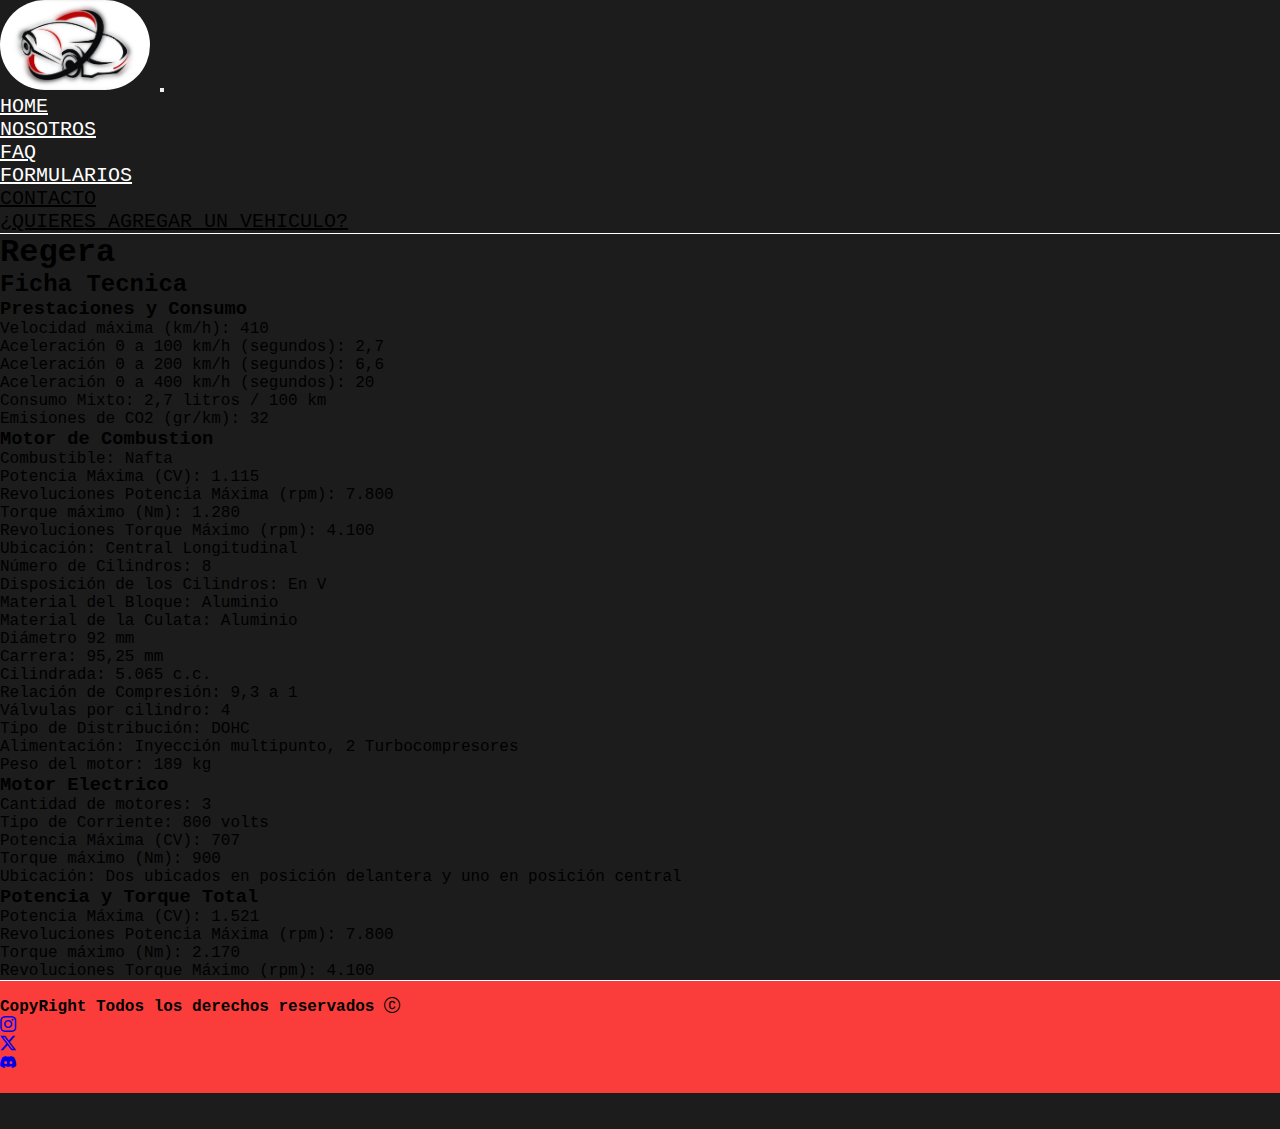
<file: html/regera.html>
<!DOCTYPE html>
<html lang="es">
  <head>
    <meta charset="UTF-8" />
    <meta name="viewport" content="width=device-width, initial-scale=1.0" />
    <meta name="description" content="Somos una pagina aficionada a los motores, que busca brindar la mayor informacion actualizada hasta la fecha">
    <title>TuMundoMotor</title>
    <link
      href="https://cdn.jsdelivr.net/npm/bootstrap@5.3.2/dist/css/bootstrap.min.css"
      rel="stylesheet"
      integrity="sha384-T3c6CoIi6uLrA9TneNEoa7RxnatzjcDSCmG1MXxSR1GAsXEV/Dwwykc2MPK8M2HN"
      crossorigin="anonymous"
    />
    <link
      rel="stylesheet"
      href="https://cdn.jsdelivr.net/npm/bootstrap-icons@1.11.1/font/bootstrap-icons.css"
    />
    <link rel="stylesheet" href="../css/style.css" />
  </head>
  <body>
    <header class="navbar navbar-expand-lg sticky-top">
      <a class="navbar-brand" href="../index.html"
        ><img
          class="logo"
          src="../imagenes/segundo-logo.editado.png"
          alt="logo pag"
      /></a>
      <button
        class="navbar-toggler"
        type="button"
        data-bs-toggle="collapse"
        data-bs-target="#navbarNavDropdown"
        aria-controls="navbarNavDropdown"
        aria-expanded="false"
        aria-label="Toggle navigation"
      >
        <span class="navbar-toggler-icon"></span>
      </button>
      <div class="collapse navbar-collapse" id="navbarNavDropdown">
        <ul class="navbar-nav mx-auto menuNav">
          <li class="nav-item">
            <a class="nav-link" aria-current="page" href="../index.html"
              >Home</a
            >
          </li>
          <li class="nav-item">
            <a class="nav-link" href="nosotros.html">Nosotros</a>
          </li>
          <li class="nav-item">
            <a class="nav-link" href="faq.html">FAQ</a>
          </li>
          <li class="nav-item dropdown">
            <a
              class="nav-link dropdown-toggle"
              href="#"
              role="button"
              data-bs-toggle="dropdown"
              aria-expanded="false"
            >
              Formularios
            </a>
            <ul class="dropdown-menu menuForm">
              <li>
                <a class="dropdown-item" href="contacto.html">Contacto</a>
              </li>
              <li>
                <a class="dropdown-item" href="agregarVehiculo.html"
                  >¿Quieres Agregar Un Vehiculo?</a
                >
              </li>
            </ul>
          </li>
        </ul>
      </div>
    </header>

    <main class="container-fluid">
      <h1 class="text-white text-uppercase mt-3">Regera</h1>

      <h2 class="text-center text-white text-uppercase">Ficha Tecnica</h2>

      <div class="row mx-auto text-center">
        <div
          class="col-xl-6 col-md-9 col-sm-12 text-white fs-5 border border-white mt-3"
        >
          <h3 class="text-uppercase mt-1 fw-medium">Prestaciones y Consumo</h3>

          <p>Velocidad máxima (km/h): 410</p>
          <p>Aceleración 0 a 100 km/h (segundos): 2,7</p>
          <p>Aceleración 0 a 200 km/h (segundos): 6,6</p>
          <p>Aceleración 0 a 400 km/h (segundos): 20</p>
          <p>Consumo Mixto: 2,7 litros / 100 km</p>
          <p>Emisiones de CO2 (gr/km): 32</p>
        </div>

        <div
          class="col-xl-6 col-md-9 col-sm-12 text-white fs-5 border border-white mt-3"
        >
          <h3 class="text-uppercase mt-1 fw-medium">Motor de Combustion</h3>

          <p>Combustible: Nafta</p>
          <p>Potencia Máxima (CV): 1.115</p>
          <p>Revoluciones Potencia Máxima (rpm): 7.800</p>
          <p>Torque máximo (Nm): 1.280</p>
          <p>Revoluciones Torque Máximo (rpm): 4.100</p>
          <p>Ubicación: Central Longitudinal</p>
          <p>Número de Cilindros: 8</p>
          <p>Disposición de los Cilindros: En V</p>
          <p>Material del Bloque: Aluminio</p>
          <p>Material de la Culata: Aluminio</p>
          <p>Diámetro 92 mm</p>
          <p>Carrera: 95,25 mm</p>
          <p>Cilindrada: 5.065 c.c.</p>
          <p>Relación de Compresión: 9,3 a 1</p>
          <p>Válvulas por cilindro: 4</p>
          <p>Tipo de Distribución: DOHC</p>
          <p>Alimentación: Inyección multipunto, 2 Turbocompresores</p>
          <p>Peso del motor: 189 kg</p>
        </div>

        <div
          class="col-xl-6 col-md-9 col-sm-12 text-white fs-5 border border-white"
        >
          <h3 class="text-uppercase mt-1 fw-medium">Motor Electrico</h3>

          <p>Cantidad de motores: 3</p>
          <p>Tipo de Corriente: 800 volts</p>
          <p>Potencia Máxima (CV): 707</p>
          <p>Torque máximo (Nm): 900</p>
          <p>
            Ubicación: Dos ubicados en posición delantera y uno en posición
            central
          </p>
        </div>

        <div
          class="col-xl-6 col-md-9 col-sm-12 text-white fs-5 border border-white"
        >
          <h3 class="text-uppercase mt-1 fw-medium">Potencia y Torque Total</h3>

          <p>Potencia Máxima (CV): 1.521</p>
          <p>Revoluciones Potencia Máxima (rpm): 7.800</p>
          <p>Torque máximo (Nm): 2.170</p>
          <p>Revoluciones Torque Máximo (rpm): 4.100</p>
        </div>
      </div>
    </main>

    <footer class="footer">
      <div class="row mx-auto">
        <div class="text-center">
          <p>
            CopyRight Todos los derechos reservados
            <i class="bi bi-c-circle"></i>
          </p>
        </div>

        <div class="text-center">
          <ul class="list-unstyled list-inline">
            <li class="list-inline-item">
              <a
                href="https://www.instagram.com/koenigsegg/"
                target="_blank"
                class="text-dark"
              >
                <i class="bi bi-instagram"></i>
              </a>
            </li>

            <li class="list-inline-item">
              <a
                href="https://twitter.com/koenigsegg"
                target="_blank"
                class="text-dark"
              >
                <i class="bi bi-twitter-x"></i>
              </a>
            </li>

            <li class="list-inline-item">
              <a
                href="https://discord.gg/topdrives"
                target="_blank"
                class="text-dark"
              >
                <i class="bi bi-discord"></i>
              </a>
            </li>
          </ul>
        </div>
      </div>
    </footer>

    <script
      src="https://cdn.jsdelivr.net/npm/bootstrap@5.3.2/dist/js/bootstrap.bundle.min.js"
      integrity="sha384-C6RzsynM9kWDrMNeT87bh95OGNyZPhcTNXj1NW7RuBCsyN/o0jlpcV8Qyq46cDfL"
      crossorigin="anonymous"
    ></script>
  </body>
</html>
</file>
<file: css/style.css>
* {
  margin: 0;
  padding: 0;
}

body {
  font-family: "Inter", sans-serif;
  font-family: "Playpen Sans", cursive;
  font-family: "Raleway", sans-serif;
  font-family: "Roboto Condensed", sans-serif;
  font-family: "Sometype Mono", monospace;
  background-color: #1c1c1c;
}

header {
  background-image: url(https://i.pinimg.com/564x/21/7f/ba/217fba21b2cebbc3642e147b2f95ec05.jpg);
  background-size: cover;
  background-position: center;
  border-bottom: 1px solid white;
}

.logo {
  width: 150px;
  height: auto;
  border-radius: 100px;
}

.menuNav a {
  color: white;
  text-transform: uppercase;
  font-size: 20px;
}
.menuNav a:hover {
  color: rgb(141, 141, 141);
}

.menuForm a {
  color: black;
}

.marca {
  text-transform: uppercase;
  text-align: center;
  background-color: #FA3D3B;
  font-weight: bold;
  padding: 1rem;
  border-bottom: 1px solid white;
}

.colorBoton {
  background-color: #FA3D3B;
}

.colorHover a:hover {
  background-color: rgb(255, 92, 92);
}

.catalogoKoeniseg {
  margin-top: 1rem;
  margin-bottom: 1rem;
}
.catalogoKoeniseg img:hover {
  filter: grayscale(75%);
}

.text.Tecnica {
  text-align: center;
}

.colorButtonForm button:hover {
  background-color: rgb(255, 92, 92);
}

.formulario {
  width: 80%;
  display: flex;
  flex-flow: column nowrap;
  margin-left: 20px;
  border: solid white 3px;
  padding: 10px;
  margin-top: 8px;
  margin-bottom: 8px;
}

.correo, .mensaje {
  margin-top: 20px;
}

label {
  font-size: 20px;
}

.boton {
  margin-left: 670px;
  justify-content: space-between;
}
.boton input {
  margin: 10px;
  background-color: white;
  border-radius: 10px;
  font-weight: bold;
  padding: 2px;
}

.footer {
  background-color: #FA3D3B;
  padding-top: 1rem;
  font-weight: bold;
  border-top: 1px solid white;
  height: 6rem;
}

/*# sourceMappingURL=style.css.map */
</file>
